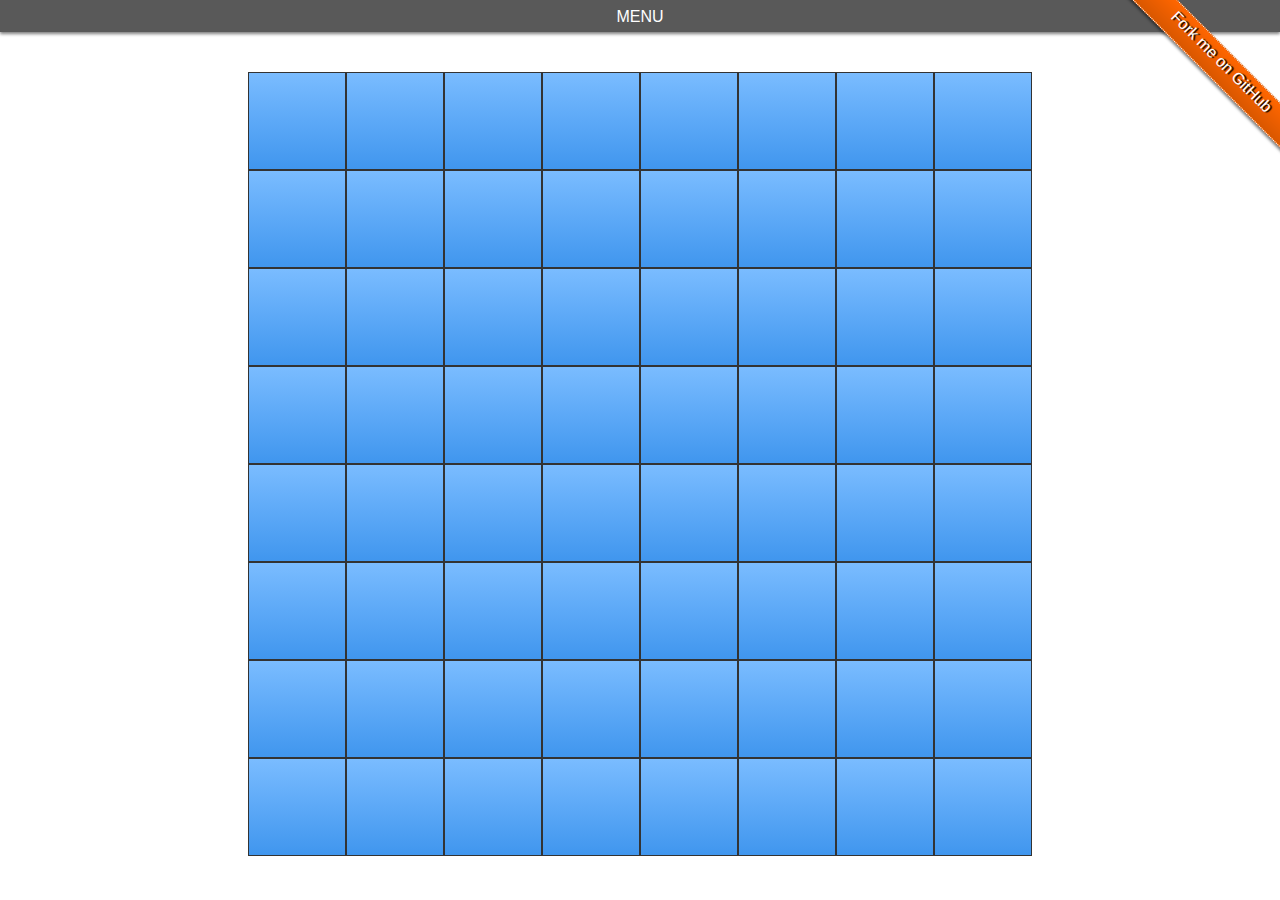
<file: index.html>
<!doctype html>
<html>
<head>
<meta charset="utf-8">
<meta content="no-cache" http-equiv="pragma">
<title>Mines Sweeper</title>
<meta name="viewport" content="width=device-width">
<link type="text/css" href="css/style.css" rel="stylesheet">
<!--[if lt IE 9]>
<style>
.ribbon a {
	/* IE */
	top: -45px;
	right: -100px;
	-ms-filter: "progid:DXImageTransform.Microsoft.Matrix(M11=0.7071067811865474, M12=-0.7071067811865477, M21=0.7071067811865477, M22=0.7071067811865474, SizingMethod='auto expand')";
}
</style>
<script type="text/javascript">
document.createEvent = function(){
	var mockEvent={};
	mockEvent.initCustomEvent=function(){};
	return mockEvent;
};
</script>
<![endif]-->
<script type="text/javascript" src="js/external/classlist.js"></script>
<script type="text/javascript" src="js/external/lib.install.js"></script>
</head>
<body>
<div class="ribbon"><a href="https://github.com/vergnes/mines-sweeper" alt="Fork me on GitHub">Fork me on GitHub</a></div>
<div class="menu transitionable">
	<div id="commands" >
		<button id="newGame">New game</button>
		<button id="install" class="hidden">Install</button>
	</div>
</div>
<div id="game" class="game"></div>
<script type="text/javascript" src="js/mines.js"></script>
</body>
</html>
</file>
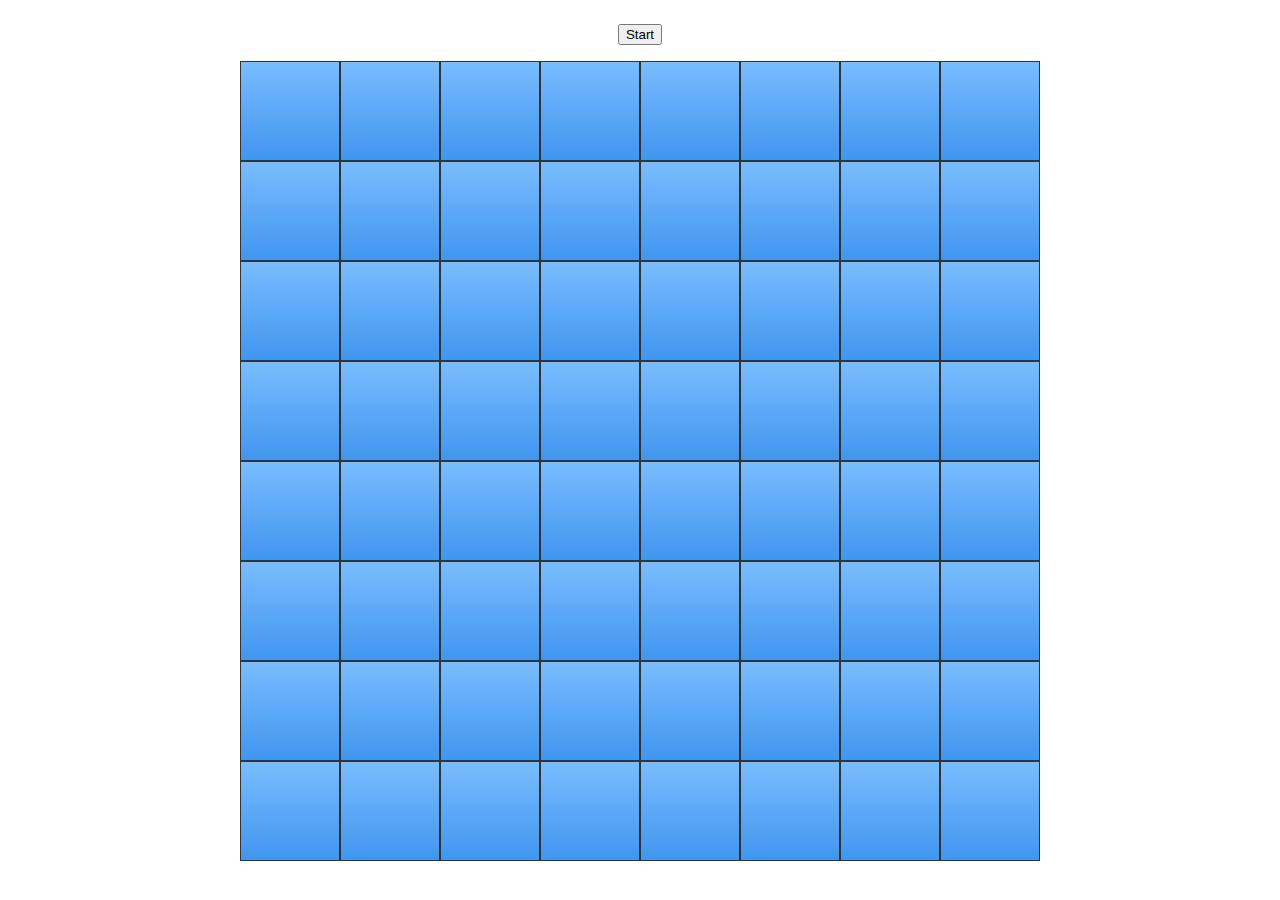
<file: src/index.html>
<!doctype html>
<html>
<head>
<link type="text/css" href="css/style.css" rel="stylesheet">
<script type="text/javascript" src="js/external/classlist.js"></script>
</head>
<body>
<div class="commands">
	<button onclick="controller.start();">Start</button>
</div>
<div id="game" class="game"></div>
<script type="text/javascript" src="js/mines.js"></script>
</body>
</html>
</file>
<file: css/style.css>
body {
	font-family: "Helvetica Neue", Helvetica, Arial, sans-serif;
	margin: 0;
}

.hidden {
	display: none;
}

.ribbon {
	position: absolute;
	right: 0;
	top: 0;
	overflow: hidden;
	height: 11em;
	width: 11em;
	z-index: 10;
}

.ribbon a {
	background-color: #f60;
	color: white;
	text-decoration: none;
	border: 1px dotted;
	padding: 0.2em 3em;
	text-align: center;
	position: absolute;
	display: block;
	width: 9.5em;
	height: 1.5em;
	top: 3em;
	right: -4em;
	text-shadow: 2px -1px 1px black;
	/* FF3.6+ */
	background-image: -moz-linear-gradient(top, rgba(0, 0, 0, 0.00),
		rgba(0, 0, 0, 0.15) );
	/* Chrome,Safari4+ */
	background-image: -webkit-gradient(linear, left top, left bottom, from(rgba(0, 0, 0, 0.00)
		), to(rgba(0, 0, 0, 0.15) ) );
	/* Chrome10+,Safari5.1+ */
	background-image: -webkit-linear-gradient(top, rgba(0, 0, 0, 0.00),
		rgba(0, 0, 0, 0.15) );
	/* Opera 11.10+ */
	background-image: -o-linear-gradient(top, rgba(0, 0, 0, 0.00),
		rgba(0, 0, 0, 0.15) );
	/* IE10+ */
	background-image: -ms-linear-gradient(top, rgba(0, 0, 0, 0.00),
		rgba(0, 0, 0, 0.15) );
	/* W3C */
	background-image: linear-gradient(top, rgba(0, 0, 0, 0.00),
		rgba(0, 0, 0, 0.15) );
	-webkit-box-shadow: 0px 2px 3px 0px rgba(0, 0, 0, 0.5);
	box-shadow: 0 2px 3px 0 rgba(0, 0, 0, 0.5);
	-moz-transform: rotate(45deg);
	-o-transform: rotate(45deg);
	transform: rotate(45deg);
	-webkit-transform: rotate(45deg);
	-moz-transform: rotate(45deg);
	-o-transform: rotate(45deg);
	transform: rotate(45deg);
}

@media only screen and (max-width: 900px) , only screen and
	(max-device-width: 900px) {
	.ribbon {
		display: none;
	}
}

#commands,.game {
	text-align: center;
}

.game {
	padding-top: 4.5em;
}

.menu.active {
	top: 0;
}

.menu {
	position: absolute;
	overflow: hidden;
	height: 100%;
	width: 100%;
	top: -95%;
	top: -webkit-calc(-100% + 32px);
	top: -moz-calc(-100% + 32px);
	top: calc(-100% + 32px);
	cursor: pointer;
	background-color: #333;
	background-color: rgba(3, 3, 3, 0.66);
	-webkit-box-shadow: 0px 2px 3px 0px rgba(0, 0, 0, 0.5);
	box-shadow: 0 2px 3px 0 rgba(0, 0, 0, 0.5);
	z-index: 2;
}

.menu:after {
	bottom: 0.4em;
	color: white;
	content: "menu";
	left: 0;
	right: 0;
	text-align: center;
	position: absolute;
	text-transform: uppercase;
}

.menu button {
 	font-size: 1em; 
 	font-size: 4vmin; 
	margin: 45% 1em;
    margin: 42vh 4vmin; 
    padding: 1em 2em;
	color: white;
	text-shadow: 0 -2px 5px black;
	background-color: #0074cc;
	background-image: -moz-linear-gradient(top, #0088cc, #0055cc);
	background-image: -ms-linear-gradient(top, #0088cc, #0055cc);
	background-image: -webkit-gradient(linear, 0 0, 0 100%, from(#0088cc),
		to(#0055cc) );
	background-image: -webkit-linear-gradient(top, #0088cc, #0055cc);
	background-image: -o-linear-gradient(top, #0088cc, #0055cc);
	background-image: linear-gradient(top, #0088cc, #0055cc);
	background-repeat: repeat-x;
	filter: progid:DXImageTransform.Microsoft.gradient(startColorstr='#0088cc',
		endColorstr='#0055cc', GradientType=0 );
	filter: progid:DXImageTransform.Microsoft.gradient(enabled=  false );
	-moz-border-radius:6px;
	-webkit-border-radius:6px;
	border-radius:6px;
	border: 1px solid white;
}

.transitionable {
	-moz-transition: all 1s ease 0s;
	-webkit-transition: all 1s ease 0s;
	transition: all 1s ease 0s;
}

.row,.cell,.flip div {
	/* Webkit browsers, IE9+ */
	height: 11vm;
	/* W3C */
	height: 11vmin;
	/* Safari/Chrome, other WebKit */
	-webkit-box-sizing: border-box;
	/* Firefox, other Gecko */
	-moz-box-sizing: border-box;
	/* Opera/IE 8+ */
	box-sizing: border-box;
}

.row {
	margin: 0 auto;
}

.cell,.flip div {
	/* Webkit browsers */
	width: 11vm;
	/* W3C */
	width: 11vmin;
	/* Webkit browsers */
	height: 11vm;
	/* W3C */
	height: 11vmin;
	-webkit-touch-callout: none;
	-webkit-user-select: none;
	-khtml-user-select: none;
	-moz-user-select: none;
	-ms-user-select: none;
	user-select: none;
}

.cell {
	display: inline-block;
	text-align: center;
	perspective: 500px;
	cursor: pointer;
	/* Webkit browsers */
	font-size: 5vm;
	line-height: 11vm;
	/* W3C */
	font-size: 5vmin;
	line-height: 11vmin;
}

.flip {
	-moz-transform-style: preserve-3d;
	-moz-transform: rotateY(0deg);
	-moz-transition: all 1s ease 0s;
	-webkit-transform-style: preserve-3d;
	-webkit-transform: rotateY(0deg);
	-webkit-transition: all 1s ease 0s;
	transform-style: preserve-3d;
	transform: rotateY(0deg);
	transition: all 1s ease 0s;
}

.flip div {
	position: absolute;
	border: 1px solid #333333;
	backface-visibility: hidden;
	-moz-backface-visibility: hidden;
	-webkit-backface-visibility: hidden;
	/* Old browsers */
	background: #7abcff;
	/* FF3.6+ */
	background: -moz-linear-gradient(top, #7abcff 0%, #60abf8 44%, #4096ee 100%);
	/* Chrome,Safari4+ */
	background: -webkit-gradient(linear, left top, left bottom, color-stop(0%, #7abcff),
		color-stop(44%, #60abf8), color-stop(100%, #4096ee) );
	/* Chrome10+,Safari5.1+ */
	background: -webkit-linear-gradient(top, #7abcff 0%, #60abf8 44%, #4096ee 100%);
	/* Opera 11.10+ */
	background: -o-linear-gradient(top, #7abcff 0%, #60abf8 44%, #4096ee 100%);
	/* IE10+ */
	background: -ms-linear-gradient(top, #7abcff 0%, #60abf8 44%, #4096ee 100%);
	/* W3C */
	background: linear-gradient(to bottom, #7abcff 0%, #60abf8 44%, #4096ee 100%);
}

.front {
	-moz-transform: rotateY(180deg);
	-webkit-transform: rotateY(180deg);
	transform: rotateY(180deg);
	/* IE 8 support */
	z-index: -1;
}

.flagged .flip div { /* Old browsers */
	background: #fcf18f;
	/* FF3.6+ */
	background: url("../img/redFlag.svg") no-repeat,
		-moz-linear-gradient(top, #f0f9ff 0%, #cbebff 47%, #a1dbff 100%);
	/* Chrome,Safari4+ */
	background: url("../img/redFlag.svg") no-repeat,
		-webkit-gradient(linear, left top, left bottom, color-stop(0%, #7abcff),
		color-stop(44%, #60abf8), color-stop(100%, #4096ee) );
	/* Chrome10+,Safari5.1+ */
	background: url("../img/redFlag.svg") no-repeat,
		-webkit-linear-gradient(top, #7abcff 0%, #60abf8 44%, #4096ee 100%);
	/* Opera 11.10+ */
	background: url("../img/redFlag.svg") no-repeat,
		-o-linear-gradient(top, #7abcff 0%, #60abf8 44%, #4096ee 100%);
	/* IE10+ */
	background: url("../img/redFlag.svg") no-repeat,
		-ms-linear-gradient(top, #7abcff 0%, #60abf8 44%, #4096ee 100%);
	/* W3C */
	background: url("../img/redFlag.svg") no-repeat,
		linear-gradient(to bottom, #7ABCFF 0%, #60ABF8 44%, #4096EE 100%);
	background-size: contain;
}


.revealed .flip {
	-moz-transform: rotateY(180deg);
	-webkit-transform: rotateY(180deg);
	transform: rotateY(180deg);
}

.revealed .flip .front { /* Old browsers */
	background: #f0f9ff;
	/* FF3.6+ */
	background: -moz-linear-gradient(top, #f0f9ff 0%, #cbebff 47%, #a1dbff 100%);
	/* Chrome,Safari4+ */
	background: -webkit-gradient(linear, left top, left bottom, color-stop(0%, #f0f9ff),
		color-stop(47%, #cbebff), color-stop(100%, #a1dbff) );
	/* Chrome10+,Safari5.1+ */
	background: -webkit-linear-gradient(top, #f0f9ff 0%, #cbebff 47%, #a1dbff 100%);
	/* Opera 11.10+ */
	background: -o-linear-gradient(top, #f0f9ff 0%, #cbebff 47%, #a1dbff 100%);
	/* IE10+ */
	background: -ms-linear-gradient(top, #f0f9ff 0%, #cbebff 47%, #a1dbff 100%);
	/* W3C */
	background: linear-gradient(to bottom, #f0f9ff 0%, #cbebff 47%, #a1dbff 100%);
	/* IE6-9 */
	z-index: 1;
}

.revealed .flip .trapped { /* Old browsers */
	background: #ff0000;
	/* FF3.6+ */
	background: url("../img/bomb.svg") no-repeat center 0,
		-moz-linear-gradient(top, #f0f9ff 0%, #cbebff 47%, #a1dbff 100%);
	/* Chrome,Safari4+ */
	background: url("../img/bomb.svg") no-repeat center 0,
		-webkit-gradient(linear, left top, left bottom, color-stop(0%, #f0f9ff),
		color-stop(47%, #cbebff), color-stop(100%, #a1dbff) );
	/* Chrome10+,Safari5.1+ */
	background: url("../img/bomb.svg") no-repeat center 0,
		-webkit-linear-gradient(top, #f0f9ff 0%, #cbebff 47%, #a1dbff 100%);
	/* Opera 11.10+ */
	background: url("../img/bomb.svg") no-repeat center 0,
		-o-linear-gradient(top, #f0f9ff 0%, #cbebff 47%, #a1dbff 100%);
	/* IE10+ */
	background: url("../img/bomb.svg") no-repeat center 0,
		-ms-linear-gradient(top, #f0f9ff 0%, #cbebff 47%, #a1dbff 100%);
	/* W3C */
	background: url("../img/bomb.svg") no-repeat center 0,
		linear-gradient(to bottom, #f0f9ff 0%, #cbebff 47%, #a1dbff 100%);
	background-size: contain;
}
</file>
<file: src/css/style.css>
.commands,.game {
	text-align: center;
}

.commands {
	padding: 1em;
}

.row,.cell,.flip div {
	height: 100px;
	-webkit-box-sizing: border-box; /* Safari/Chrome, other WebKit */
	-moz-box-sizing: border-box; /* Firefox, other Gecko */
	box-sizing: border-box; /* Opera/IE 8+ */
}

.row {
	margin: 0;
	min-width: 816px;
}

.cell,.flip div {
	width: 100px;
}

.cell {
	display: inline-block;
	font-size: 3em;
	line-height: 100px;
	text-align: center;
	perspective: 500px;
	cursor: pointer;
}

.flip {
	transform: rotateY(0deg);
	transform-style: preserve-3d;
	transition: all 1s ease 0s;
	-moz-transform-style: preserve-3d;
	-moz-transform: rotateY(0deg);
	-moz-transition: all 1s ease 0s;
	-webkit-transform-style: preserve-3d;
	-webkit-transform: rotateY(0deg);
	-webkit-transition: all 1s ease 0s;
	transform-style: preserve-3d;
	transform: rotateY(0deg);
	transition: all 1s ease 0s;
}

.flip div {
	position: absolute;
	border: 1px solid #333333;
	backface-visibility: hidden;
	-moz-backface-visibility: hidden;
	-webkit-backface-visibility: hidden;
	background: #7abcff; /* Old browsers */
	background: -moz-linear-gradient(top, #7abcff 0%, #60abf8 44%, #4096ee 100%);
	/* FF3.6+ */
	background: -webkit-gradient(linear, left top, left bottom, color-stop(0%, #7abcff),
		color-stop(44%, #60abf8), color-stop(100%, #4096ee) );
	/* Chrome,Safari4+ */
	background: -webkit-linear-gradient(top, #7abcff 0%, #60abf8 44%, #4096ee 100%);
	/* Chrome10+,Safari5.1+ */
	background: -o-linear-gradient(top, #7abcff 0%, #60abf8 44%, #4096ee 100%);
	/* Opera 11.10+ */
	background: -ms-linear-gradient(top, #7abcff 0%, #60abf8 44%, #4096ee 100%);
	/* IE10+ */
	background: linear-gradient(to bottom, #7abcff 0%, #60abf8 44%, #4096ee 100%);
	/* W3C */
	filter: progid:DXImageTransform.Microsoft.gradient(   startColorstr='#7abcff',
		endColorstr='#4096ee', GradientType=0 ); /* IE6-9 */
}

.front {
	-moz-transform: rotateY(180deg);
	-webkit-transform: rotateY(180deg);
	transform: rotateY(180deg);
	z-index: -1;
}

.flagged .flip div {
	background: #fcf18f; /* Old browsers */
	background: -moz-linear-gradient(top, #fcf18f 0%, #e8a035 100%);
	/* FF3.6+ */
	background: -webkit-gradient(linear, left top, left bottom, color-stop(0%, #fcf18f),
		color-stop(100%, #e8a035) ); /* Chrome,Safari4+ */
	background: -webkit-linear-gradient(top, #fcf18f 0%, #e8a035 100%);
	/* Chrome10+,Safari5.1+ */
	background: -o-linear-gradient(top, #fcf18f 0%, #e8a035 100%);
	/* Opera 11.10+ */
	background: -ms-linear-gradient(top, #fcf18f 0%, #e8a035 100%);
	/* IE10+ */
	background: linear-gradient(to bottom, #fcf18f 0%, #e8a035 100%);
	/* W3C */
	filter: progid:DXImageTransform.Microsoft.gradient(  startColorstr='#fcf18f',
		endColorstr='#e8a035', GradientType=0 ); /* IE6-9 */
}

.trapped {
	background-color: red;
}

.revealed .flip {
	-moz-transform: rotateY(180deg);
	-webkit-transform: rotateY(180deg);
	transform: rotateY(180deg);
}

.revealed .flip .front {
	background: #f0f9ff; /* Old browsers */
	background: -moz-linear-gradient(top, #f0f9ff 0%, #cbebff 47%, #a1dbff 100%);
	/* FF3.6+ */
	background: -webkit-gradient(linear, left top, left bottom, color-stop(0%, #f0f9ff),
		color-stop(47%, #cbebff), color-stop(100%, #a1dbff) );
	/* Chrome,Safari4+ */
	background: -webkit-linear-gradient(top, #f0f9ff 0%, #cbebff 47%, #a1dbff 100%);
	/* Chrome10+,Safari5.1+ */
	background: -o-linear-gradient(top, #f0f9ff 0%, #cbebff 47%, #a1dbff 100%);
	/* Opera 11.10+ */
	background: -ms-linear-gradient(top, #f0f9ff 0%, #cbebff 47%, #a1dbff 100%);
	/* IE10+ */
	background: linear-gradient(to bottom, #f0f9ff 0%, #cbebff 47%, #a1dbff 100%);
	/* W3C */
	filter: progid:DXImageTransform.Microsoft.gradient(   startColorstr='#f0f9ff',
		endColorstr='#a1dbff', GradientType=0 ); /* IE6-9 */
	z-index: 3;
}
</file>
